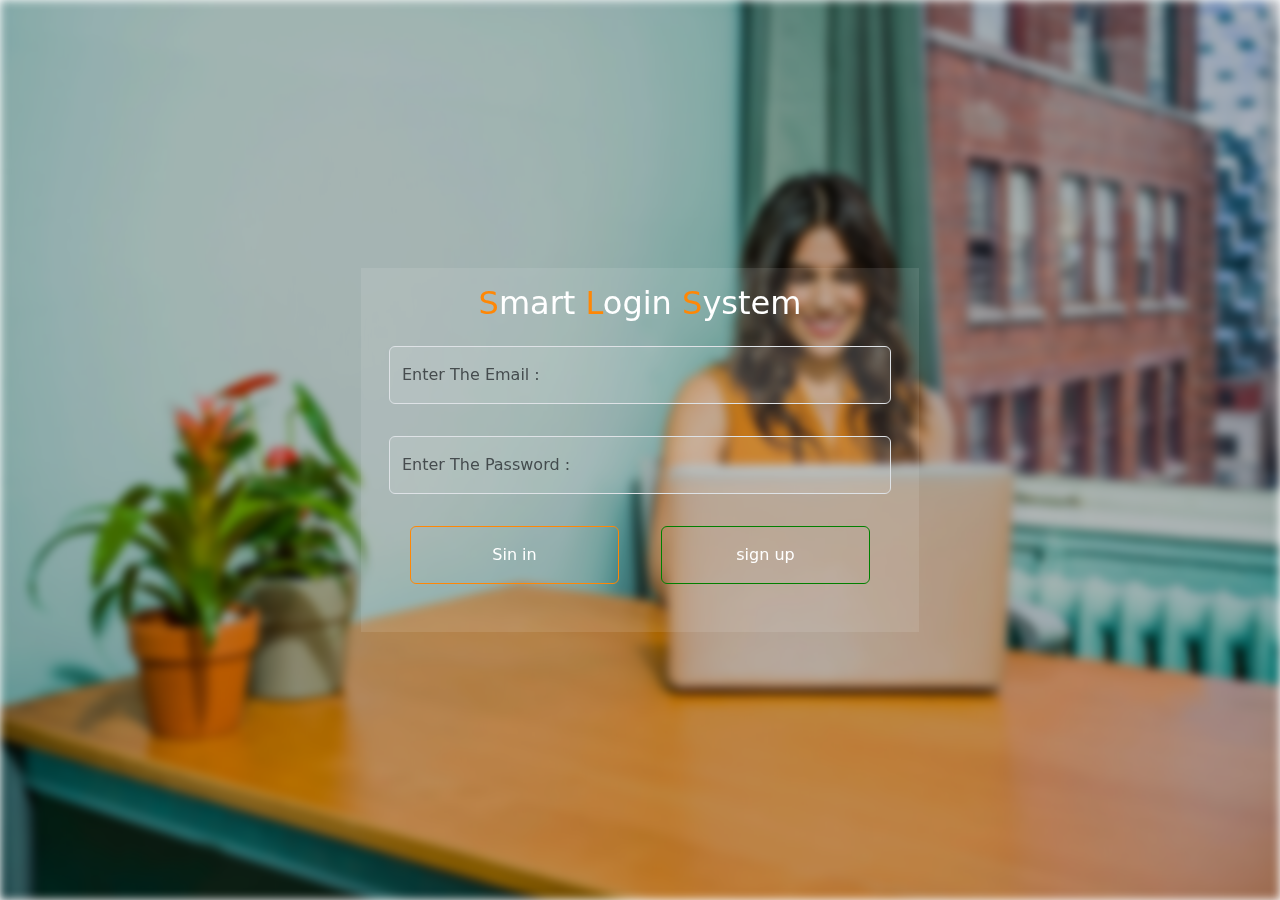
<file: index.html>
<html>
    <head>
        <link href="https://cdn.jsdelivr.net/npm/bootstrap@5.3.3/dist/css/bootstrap.min.css" rel="stylesheet" integrity="sha384-QWTKZyjpPEjISv5WaRU9OFeRpok6YctnYmDr5pNlyT2bRjXh0JMhjY6hW+ALEwIH" crossorigin="anonymous">
        <link rel="stylesheet" href="./css/main.css">
    </head>
    <body>
        <div class="bg-img">
        </div>
        <div class="d-flex justify-content-center align-items-center h-100 w-100">
            <div class="container d-flex justify-content-center position-absolute align-items-center">
                <div class="row py-3 px-3 bg-white bg-opacity-10 h-50 w-50">
                    <h2 class="text-center h2-main text-white"><span>S</span>mart <span>L</span>ogin <span>S</span>ystem</h2>
                    <form class="d-flex justify-content-center align-items-center flex-column">
                        <input id="email" type="email" class="form-control text-white col-10 my-3 py-3 bg-white bg-opacity-10" placeholder="Enter The Email :">
                        <input id="password" type="password" class="form-control text-white col-10 my-3 py-3 bg-white bg-opacity-10" placeholder="Enter The Password :">
                        <div id="feedbackUserPass" class="text-danger d-none">
                            Email or password is wrong.
                        </div>
                        <div class="d-flex justify-content-around align-items-center col-12">
                            <button id="bt-SinIn" type="submit" class="btn col-5 my-3 py-3 text-white  bt-SinIn">Sin in</button>
                            <button id="bt-signUp" class="btn col-5 py-3 text-white bt-signUp">sign up</button>
                        </div>
                    </form>
                </div>
            </div>
        </div>
        <link href="https://cdn.jsdelivr.net/npm/bootstrap@5.3.3/dist/css/bootstrap.min.css" rel="stylesheet" integrity="sha384-QWTKZyjpPEjISv5WaRU9OFeRpok6YctnYmDr5pNlyT2bRjXh0JMhjY6hW+ALEwIH" crossorigin="anonymous">
        <script src="./js/LogIn.js"></script>
    </body>
</html>
</file>
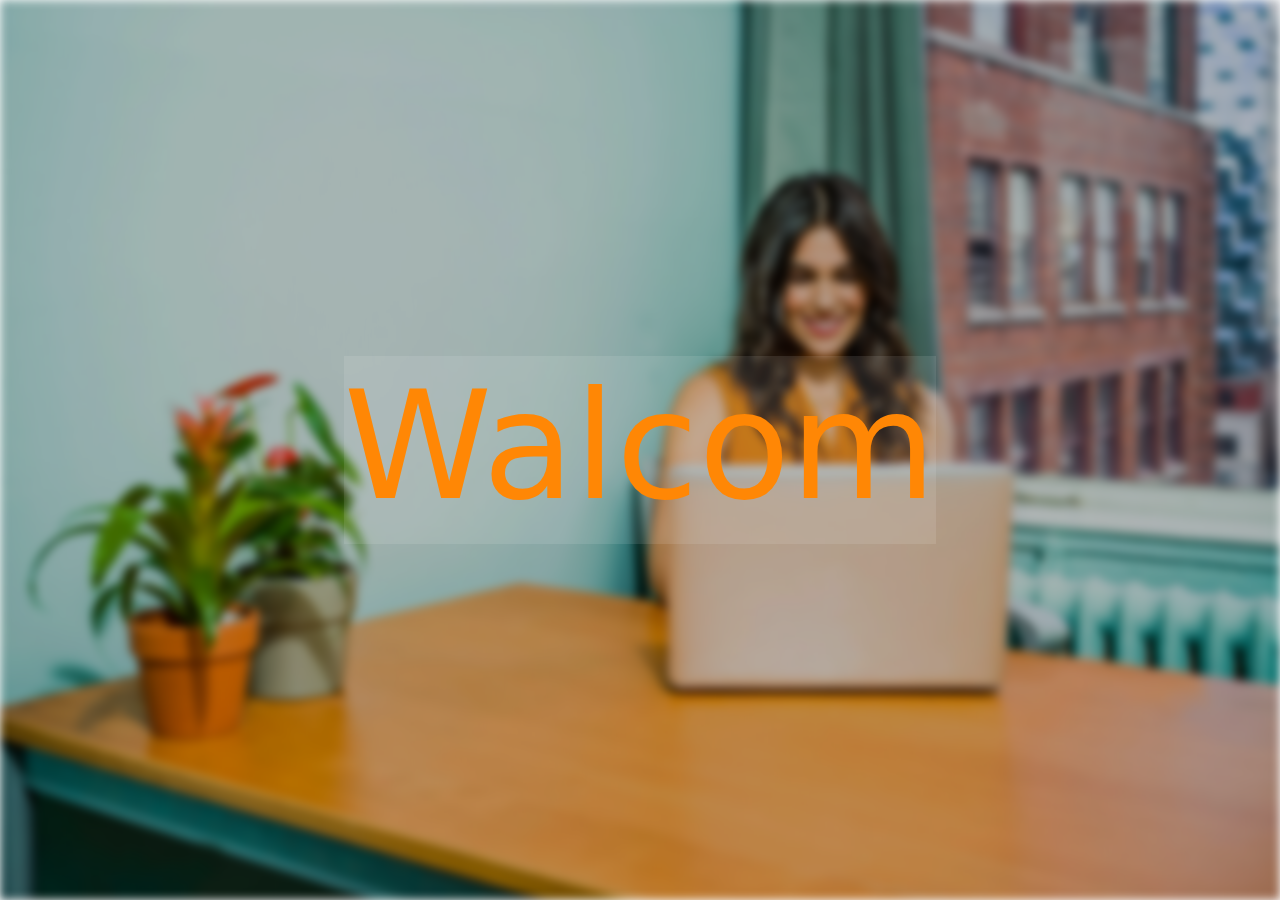
<file: html/Home.html>
<html>
    <head>
        <link href="https://cdn.jsdelivr.net/npm/bootstrap@5.3.3/dist/css/bootstrap.min.css" rel="stylesheet" integrity="sha384-QWTKZyjpPEjISv5WaRU9OFeRpok6YctnYmDr5pNlyT2bRjXh0JMhjY6hW+ALEwIH" crossorigin="anonymous">
        <link rel="stylesheet" href="../css/main.css">
    </head>
    <body>
        <div class="bg-img"></div>
        <div class="h-100 w-100 d-flex justify-content-center align-items-center position-absolute">
            <div id="WalcomUser" class="WalcomUser d-flex flex-column justify-content-center align-items-center bg-white bg-opacity-10">
                <h1>Walcom</h1>
            </div>
        </div>
        <link href="https://cdn.jsdelivr.net/npm/bootstrap@5.3.3/dist/css/bootstrap.min.css" rel="stylesheet" integrity="sha384-QWTKZyjpPEjISv5WaRU9OFeRpok6YctnYmDr5pNlyT2bRjXh0JMhjY6hW+ALEwIH" crossorigin="anonymous">
        <script src="../js/home.js"></script>
    </body>
</html>
</file>
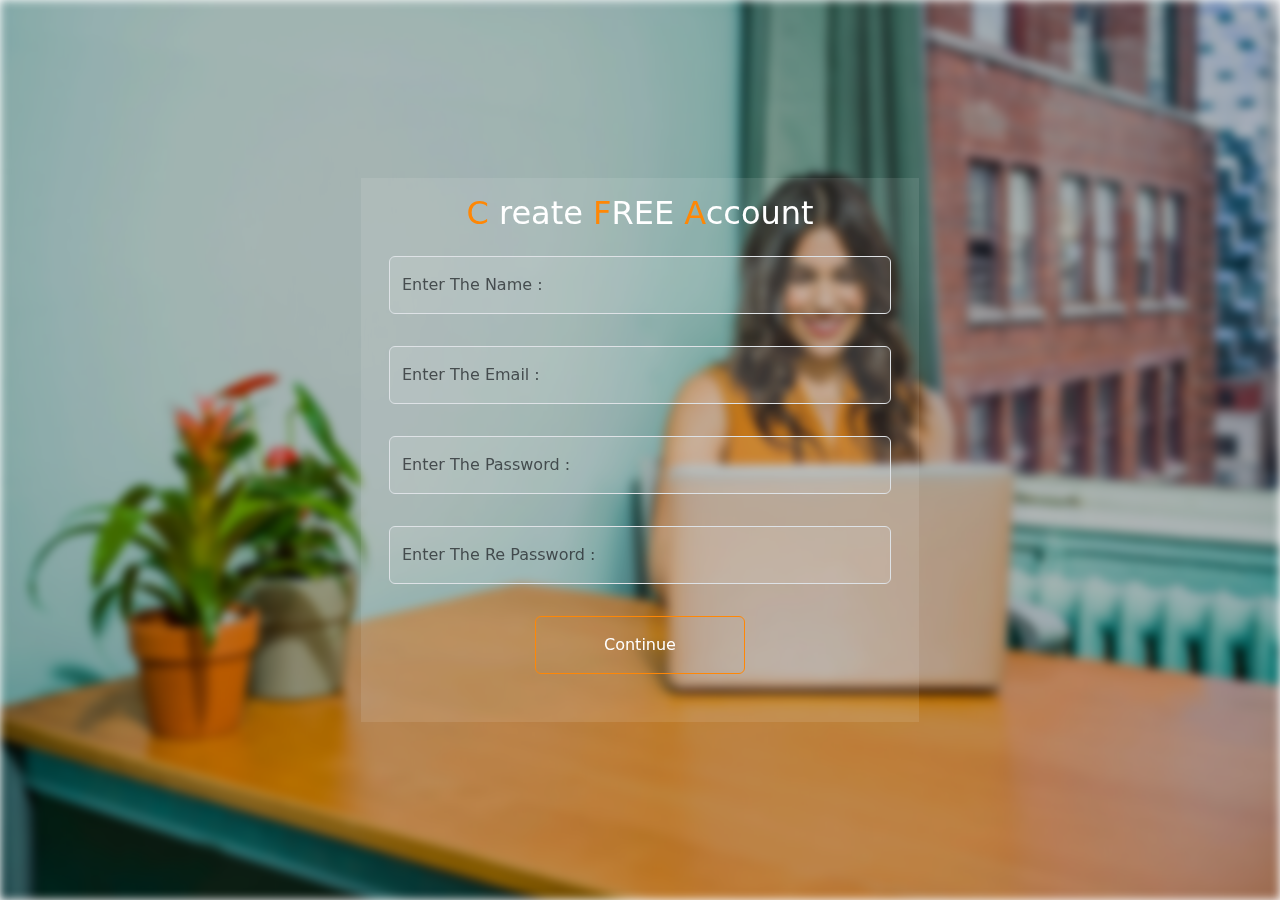
<file: html/signup.html>
<html>
    <head>
        <link href="https://cdn.jsdelivr.net/npm/bootstrap@5.3.3/dist/css/bootstrap.min.css" rel="stylesheet" integrity="sha384-QWTKZyjpPEjISv5WaRU9OFeRpok6YctnYmDr5pNlyT2bRjXh0JMhjY6hW+ALEwIH" crossorigin="anonymous">
        <link rel="stylesheet" href="../css/main.css">
    </head>
    <body>
        <div class="bg-img">
        </div>
        <div class="d-flex justify-content-center align-items-center h-100 w-100">
            <div class="container d-flex justify-content-center position-absolute align-items-center">
                <div class="row py-3 px-3 bg-white bg-opacity-10 h-50 w-50">
                    <h2 class="text-center h2-main text-white"><span>C </span>reate<span> F</span>REE<span> A</span>ccount</h2>
                    <form class="d-flex justify-content-center align-items-center flex-column" action="">
                        <input id="name" type="text" class="form-control text-white col-10 my-3 py-3 bg-white bg-opacity-10" placeholder="Enter The Name :">
                        <div id="feedbackName" class="text-danger d-none">
                            The name must have at least 2 letters with no symbols or numbers.
                        </div>
                        <input id="email" type="email" class="form-control text-white col-10 my-3 py-3 bg-white bg-opacity-10" placeholder="Enter The Email :">
                        <div id="feedbackEmail" class="text-danger d-none">
                            name@example.com
                        </div>
                        <div id="feedbackEmailRegistered" class="text-danger d-none">
                            Email is registered
                        </div>
                        <input id="password" type="password" class="form-control text-white col-10 my-3 py-3 bg-white bg-opacity-10" placeholder="Enter The Password :">
                        <div id="feedbackPassword" class="text-danger d-none">
                            Password must contain (@#$%%^&*)(A-Z)(A-Z)(0-9).
                        </div>
                        <input id="re-password" type="password" class="form-control text-white col-10 my-3 py-3 bg-white bg-opacity-10" placeholder="Enter The Re Password :">
                        <div id="feedbackRePassword" class="text-danger d-none">
                            Password does not match.
                        </div>
                        <div id="feedbackRePasswordRx" class="text-danger d-none">
                            Password must contain (@#$%%^&*)(A-Z)(A-Z)(0-9).
                        </div>
                        <div class="d-flex justify-content-around align-items-center col-12">
                            <button id="bt-Continue" class="btn col-5 my-3 py-3 text-white  bt-SinIn">Continue</button>
                        </div>
                    </form>
                </div>
            </div>
        </div>
        <link href="https://cdn.jsdelivr.net/npm/bootstrap@5.3.3/dist/css/bootstrap.min.css" rel="stylesheet" integrity="sha384-QWTKZyjpPEjISv5WaRU9OFeRpok6YctnYmDr5pNlyT2bRjXh0JMhjY6hW+ALEwIH" crossorigin="anonymous">
        <script src="../js/signup.js"></script>
    </body>
</html>
</file>
<file: css/main.css>
:root{
    --color-oraing:#FF8705;
}
.bg-img{
    position: fixed;
    inset: 0;
    background-image: url("../img/pexels-jopwell-2422286.jpg");
    background-size: cover;
    background-position: center;
    filter: blur(5px);
}
.bg-img::before{
    content: "";
    position: absolute;
    inset: 0;
    background-color: black;
    opacity: 25%;
}
.h2-main span{
    color: var(--color-oraing);
}
.bt-SinIn{
    border: var(--color-oraing) 1px solid !important;
}
.bt-SinIn:hover{
    background-color: var(--color-oraing) !important;
    transition: 0.5s;
}
.bt-signUp{
    border: green 1px solid !important;
}
.bt-signUp:hover{
    background-color: green !important;
    transition: 0.5s;
}
.WalcomUser h1{
    font-size: 150px;
    color: var(--color-oraing);
}
.WalcomUser h2{
    font-size: 80px;
}
</file>
